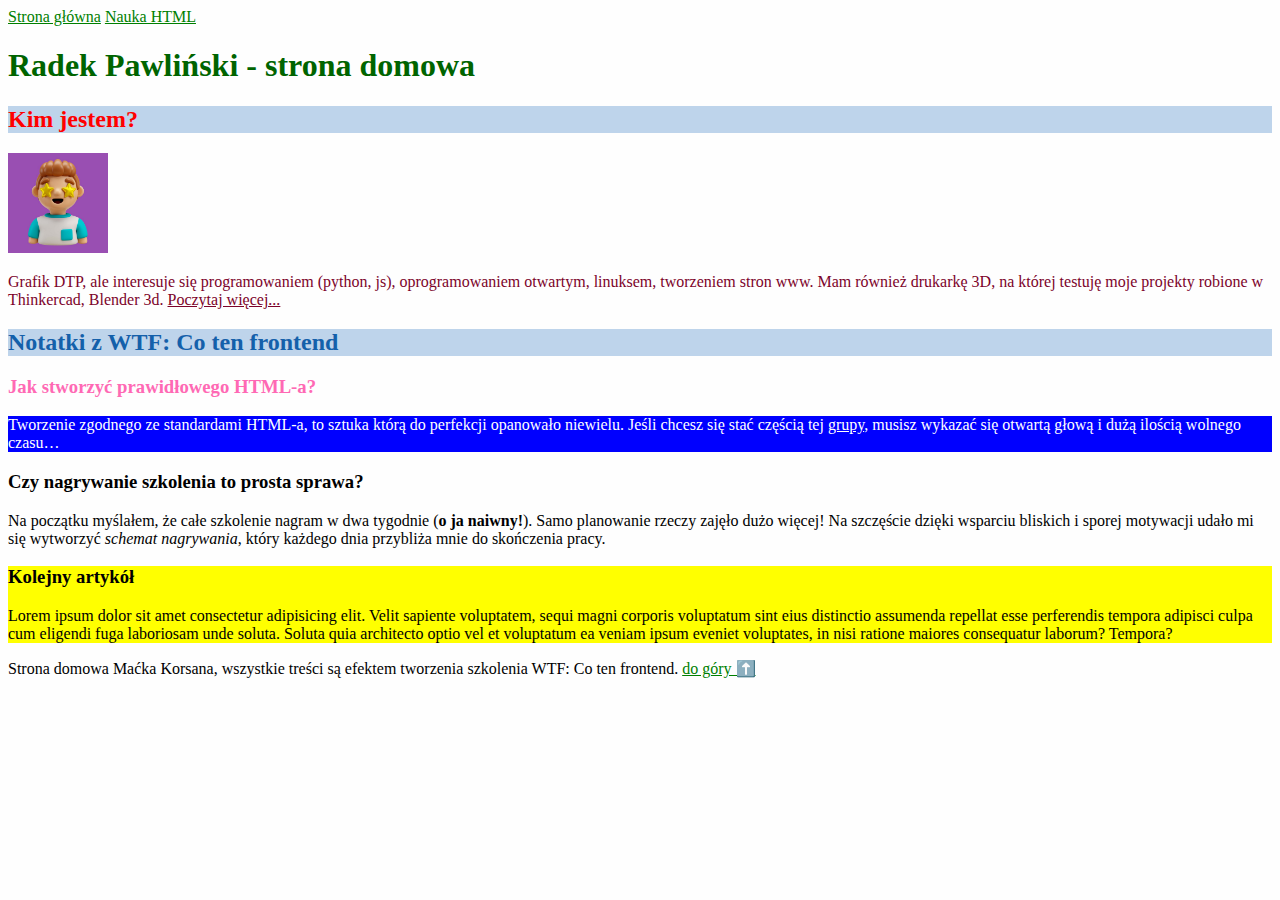
<file: index.html>
<!DOCTYPE html>
<html lang="pl">

<head>
	<meta charset="UTF-8">
	<meta name="viewport" content="width=device-width, initial-scale=1.0">
	<title>WTF: Co ten frontend</title>
	<link rel="stylesheet" href="style.css" type="text/css">
</head>

<body>
	<header>
		<nav>
			<a href="index.html">Strona główna</a>
			<a href="nauka-html.html">Nauka HTML</a>
		</nav>
	</header>
	<main>
		<header id="top">
			<h1>Radek Pawliński - strona domowa</h1>
		</header>
		<section class="about">
			<h2 class="czerwony">Kim jestem?</h2>
			<img src="avatar.jpg" alt="avatar" width="100 px">
			<p>
				Grafik DTP, ale interesuje się programowaniem (python, js), oprogramowaniem otwartym, linuksem,
				tworzeniem stron www. Mam również drukarkę 3D, na której testuję moje projekty robione w Thinkercad,
				Blender 3d. <a href="#szkolenie">Poczytaj więcej...</a>
			</p>
		</section>
		<section>
			<h2>Notatki z WTF: Co ten frontend</h2>

			<article class="my-article">
				<h3>Jak stworzyć prawidłowego HTML-a?</h3>
				<p>Tworzenie zgodnego ze standardami HTML-a, to sztuka którą do perfekcji opanowało niewielu. Jeśli
					chcesz się stać częścią tej <a href="http://google.com" target="_blank"
						rel="noopener noreferrer">grupy</a>, musisz wykazać się otwartą głową i dużą ilością wolnego
					czasu…
				</p>
			</article>

			<article>
				<h3>Czy nagrywanie szkolenia to prosta sprawa?</h3>
				<p>Na początku myślałem, że całe szkolenie nagram w dwa tygodnie (<strong>o ja naiwny!</strong>). Samo
					planowanie rzeczy
					zajęło dużo więcej! Na szczęście dzięki wsparciu bliskich i sporej motywacji udało mi się wytworzyć
					<em>schemat nagrywania</em>, który każdego dnia przybliża mnie do skończenia pracy.
				</p>
			</article>
			<article id="szkolenie">
				<h3>Kolejny artykół</h3>
				<p>Lorem ipsum dolor sit amet consectetur adipisicing elit. Velit sapiente voluptatem, sequi magni
					corporis voluptatum sint eius distinctio assumenda repellat esse perferendis tempora adipisci culpa
					cum eligendi fuga laboriosam unde soluta. Soluta quia architecto optio vel et voluptatum ea veniam
					ipsum eveniet voluptates, in nisi ratione maiores consequatur laborum? Tempora?</p>
			</article>
		</section>
	</main>
	<footer>
		<p>
			Strona domowa Maćka Korsana, wszystkie treści są efektem tworzenia szkolenia WTF: Co ten frontend. <a
				href="#top">do góry ⬆️</a>
		</p>
	</footer>
	<script src="main.js"></script>
</body>

</html>
</file>
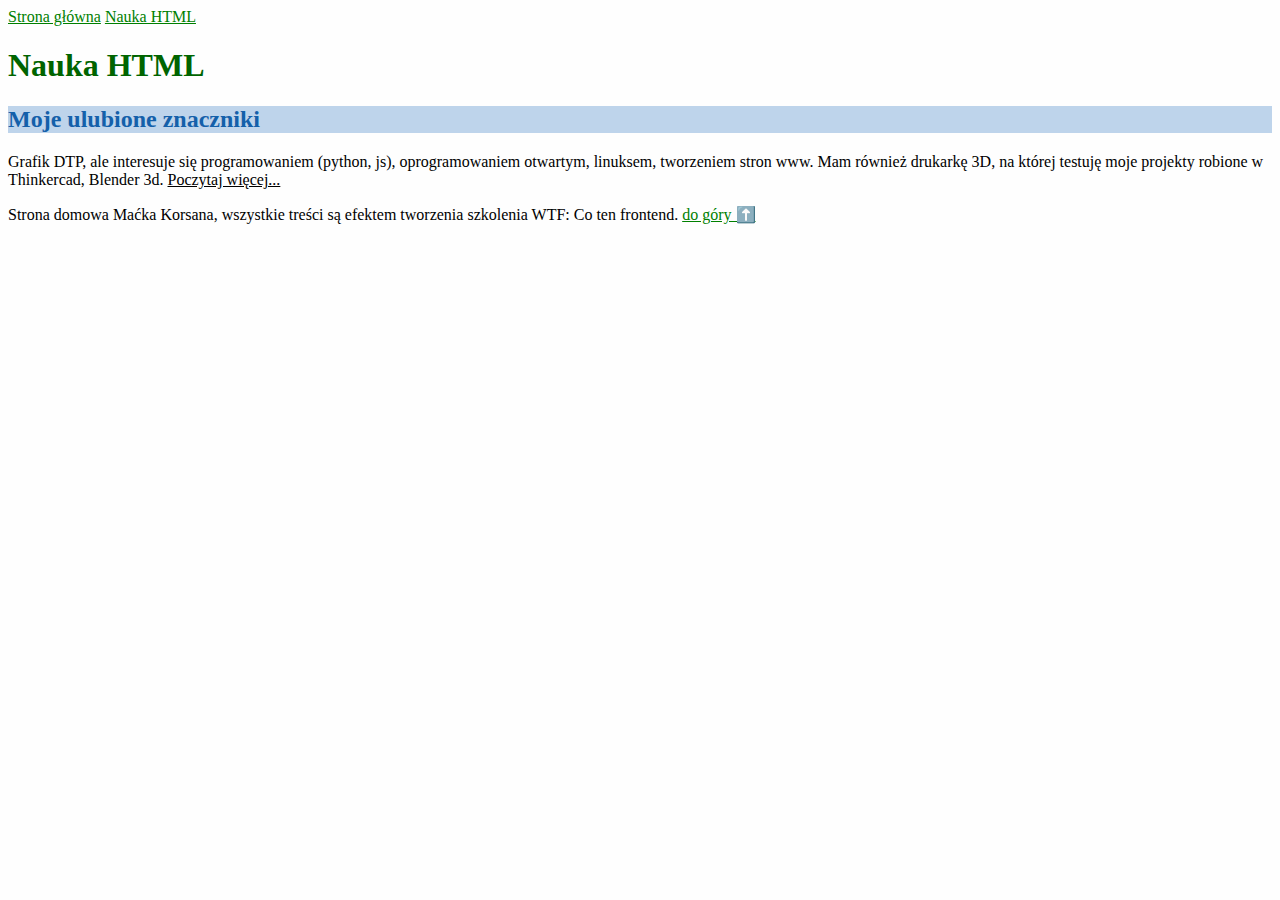
<file: nauka-html.html>
<!DOCTYPE html>
<html lang="pl">

<head>
	<meta charset="UTF-8">
	<meta name="viewport" content="width=device-width, initial-scale=1.0">
	<title>WTF: Co ten frontend</title>
	<link rel="stylesheet" href="style.css" type="text/css">
</head>

<body>
    <header>
		<nav>
			<a href="index.html">Strona główna</a>
			<a href="nauka-html.html">Nauka HTML</a>
		</nav>
	</header>
	<main>
		<header id="top">
			<h1>Nauka HTML</h1>
		</header>
		<section>
			<h2>Moje ulubione znaczniki</h2>
			<p>
				Grafik DTP, ale interesuje się programowaniem (python, js), oprogramowaniem otwartym, linuksem,
				tworzeniem stron www. Mam również drukarkę 3D, na której testuję moje projekty robione w Thinkercad,
				Blender 3d. <a href="#szkolenie">Poczytaj więcej...</a>
			</p>
		</section>
	</main>
    <footer>
        <p>
            Strona domowa Maćka Korsana, wszystkie treści są efektem tworzenia szkolenia WTF: Co ten frontend. <a
                href="#top">do góry ⬆️</a>
        </p>
    </footer>
</body>

</html>
</file>
<file: style.css>
body {
	background: #fefefe;
}
h1 {
	color: darkgreen;
}

h2 {
	color: #1460aa;
	background: #bed4eb;
}

section {
	background: #fefefeee;
}

.czerwony {
	color: red;
}

#szkolenie {
	background: yellow;
}

a {
	color: green;
}

section a {
	/* dziedziczy z .about */
	color: inherit; 
}
.my-article {
	color: hotpink;
}

.my-article p {
	background: blue;
	color: white;
}

.about {
	color: #7c032a;
}
</file>
